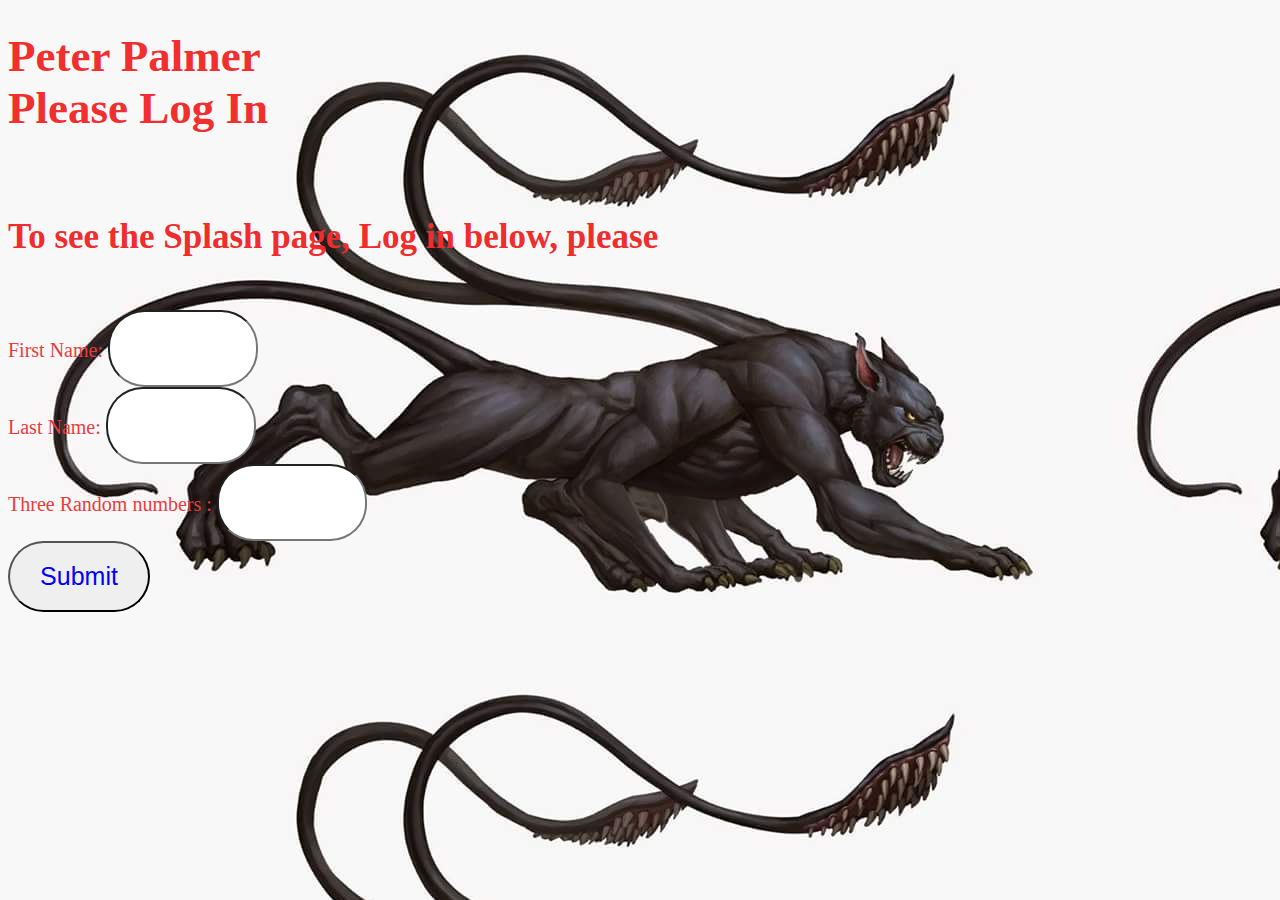
<file: index.html>
<!DOCTYPE html>
<html>
    <!-- this was the easy part, setting up the link to the js and css files-->
    <script src="pass1.js"></script>
    <link href="pass1.css" rel="stylesheet" type="text/css" />
    <head>
        <!-- the purpose and name of the page, login-->
        <title>Login</title>
    </head>

    <body>
        <h1>Peter Palmer
            <br>
            <!-- trying to show some manners and what is expected-->
            Please Log In
        </h1>
        <br>
        <!-- oh the start. Im still not sure if I used the correct text, but it is working-->
        <p id="loginStatus" class="loginID">To see the Splash page, Log in below, please</p>
        <br>
        <!-- credsubmit seems to be a activation word like go. Because I had password and nothing would happen.-->
        <form id="credSubmit" onsubmit="return false">
            <!-- the text for blocks was easy. the input type makes sense: text so only text and number for numbers only. It still let me put nubers in text block though.-->
            First Name:     <input type="text" id="first" /> <br>
            Last Name:    <input type="text" id="last" /> <br>
            Three Random numbers :   <input type="number" id="badge" /> <br>
            <!-- checkcred is another word I had to put back. Not sure of its use still -->
            <input type="Submit" onclick="velma();" />
        </form>
    </body>

</html>
</file>
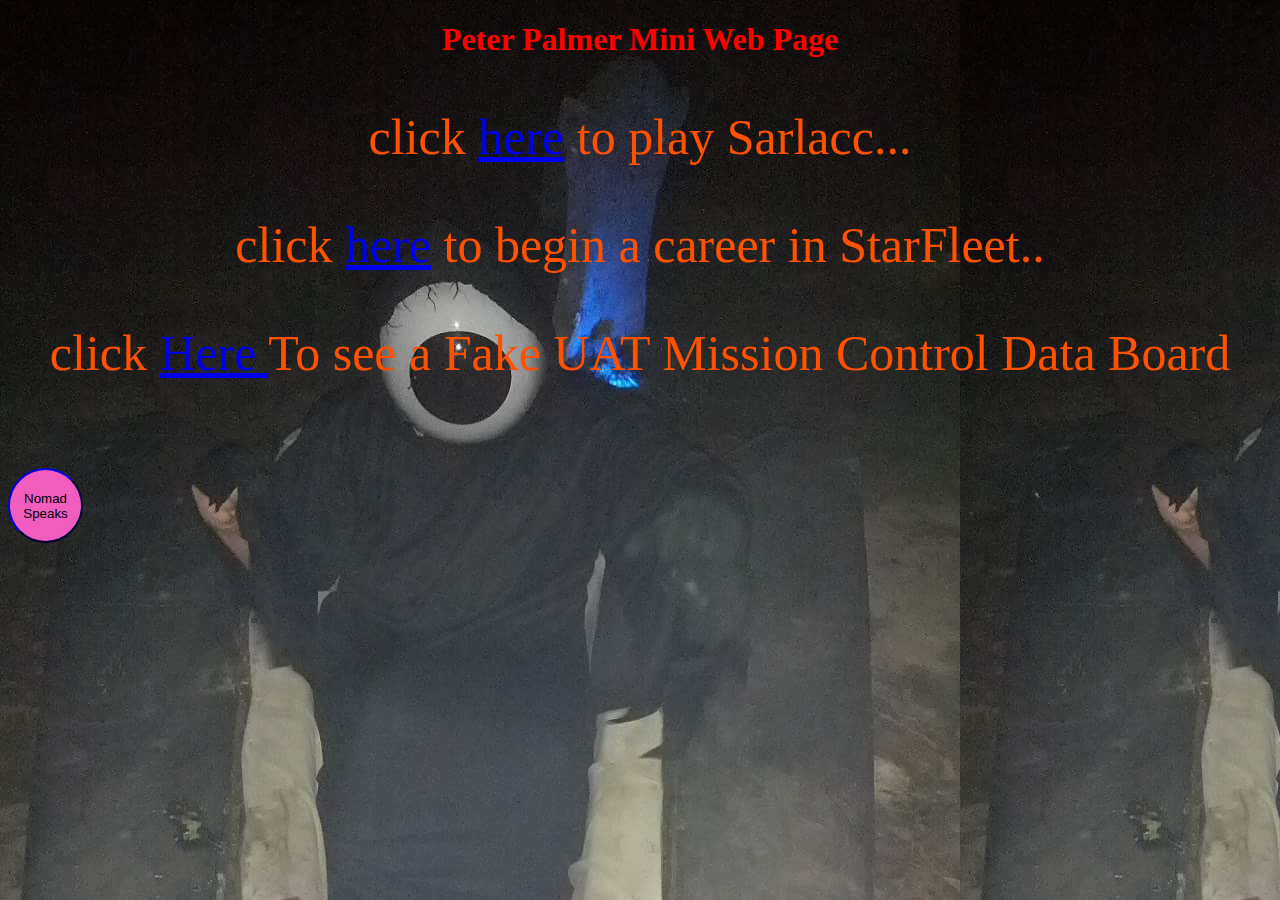
<file: web.html>
<!DOCTYPE html>
<html>
    <!-- page title-->
<h1>Peter Palmer Mini Web Page</h1>
<script src="web.js"></script>
<link href="web.css" rel="stylesheet" type="text/css" />

<head>
    <!-- tab name-->
    <Title>
        Pete's Splash Page
    </Title>

</head>
<body>
    
    <p>
        <!-- links to several programs I created for class-->
        <p> click <a href="https://petpalme.github.io/sarlacc.github.io/">here</a> to play Sarlacc...</p>
    <p>click <a href="https://petpalme.github.io/trek.github.io/"> here</a> to begin a career in StarFleet..</p>
    <p> click <a href="https://petpalme.github.io/MC.github.io/  "> Here </a>   To see a Fake UAT Mission Control Data Board </p>
<br>
<br>
<!-- some sound-->
<button   class="soundbutton" onclick="nomaderr();">Nomad Speaks</button>

        

    </p>


</body>
</html>
</file>
<file: pass1.css>
.loginID {
    font-weight: bolder;
}

body {
    background-image: url(dbeast.jpg);
}

p {
    font-size: 35px;
  color: rgb(240, 44, 44);
}
form {
    font-size: 20px;
    color: rgb(235, 60, 60);
}

h1 {
    font-size: 45px;
    color: rgb(241, 47, 47);
}
input {
    font-size: 25px;
    color: blue;
    width: 142px;
    height: 71px;
    border-radius: 36.5px;
    text-align: center;
}
</file>
<file: web.css>
body { 
     align-items: stretch;
    background: url(eyeball.jpg);
}
h1 {text-align: center;
color: rgb(255, 0, 0);
}
p{text-align: center;
    font-size: 50px;
color: rgb(255, 81, 0);
}
h2 {text-align: center;}

.soundbutton {
    
    align-content: center;
    width: 75px;
    height: 75px;
    background-color: rgb(241, 92, 191);
    border-radius: 50px;
    border-color: darkblue;
}
</file>
